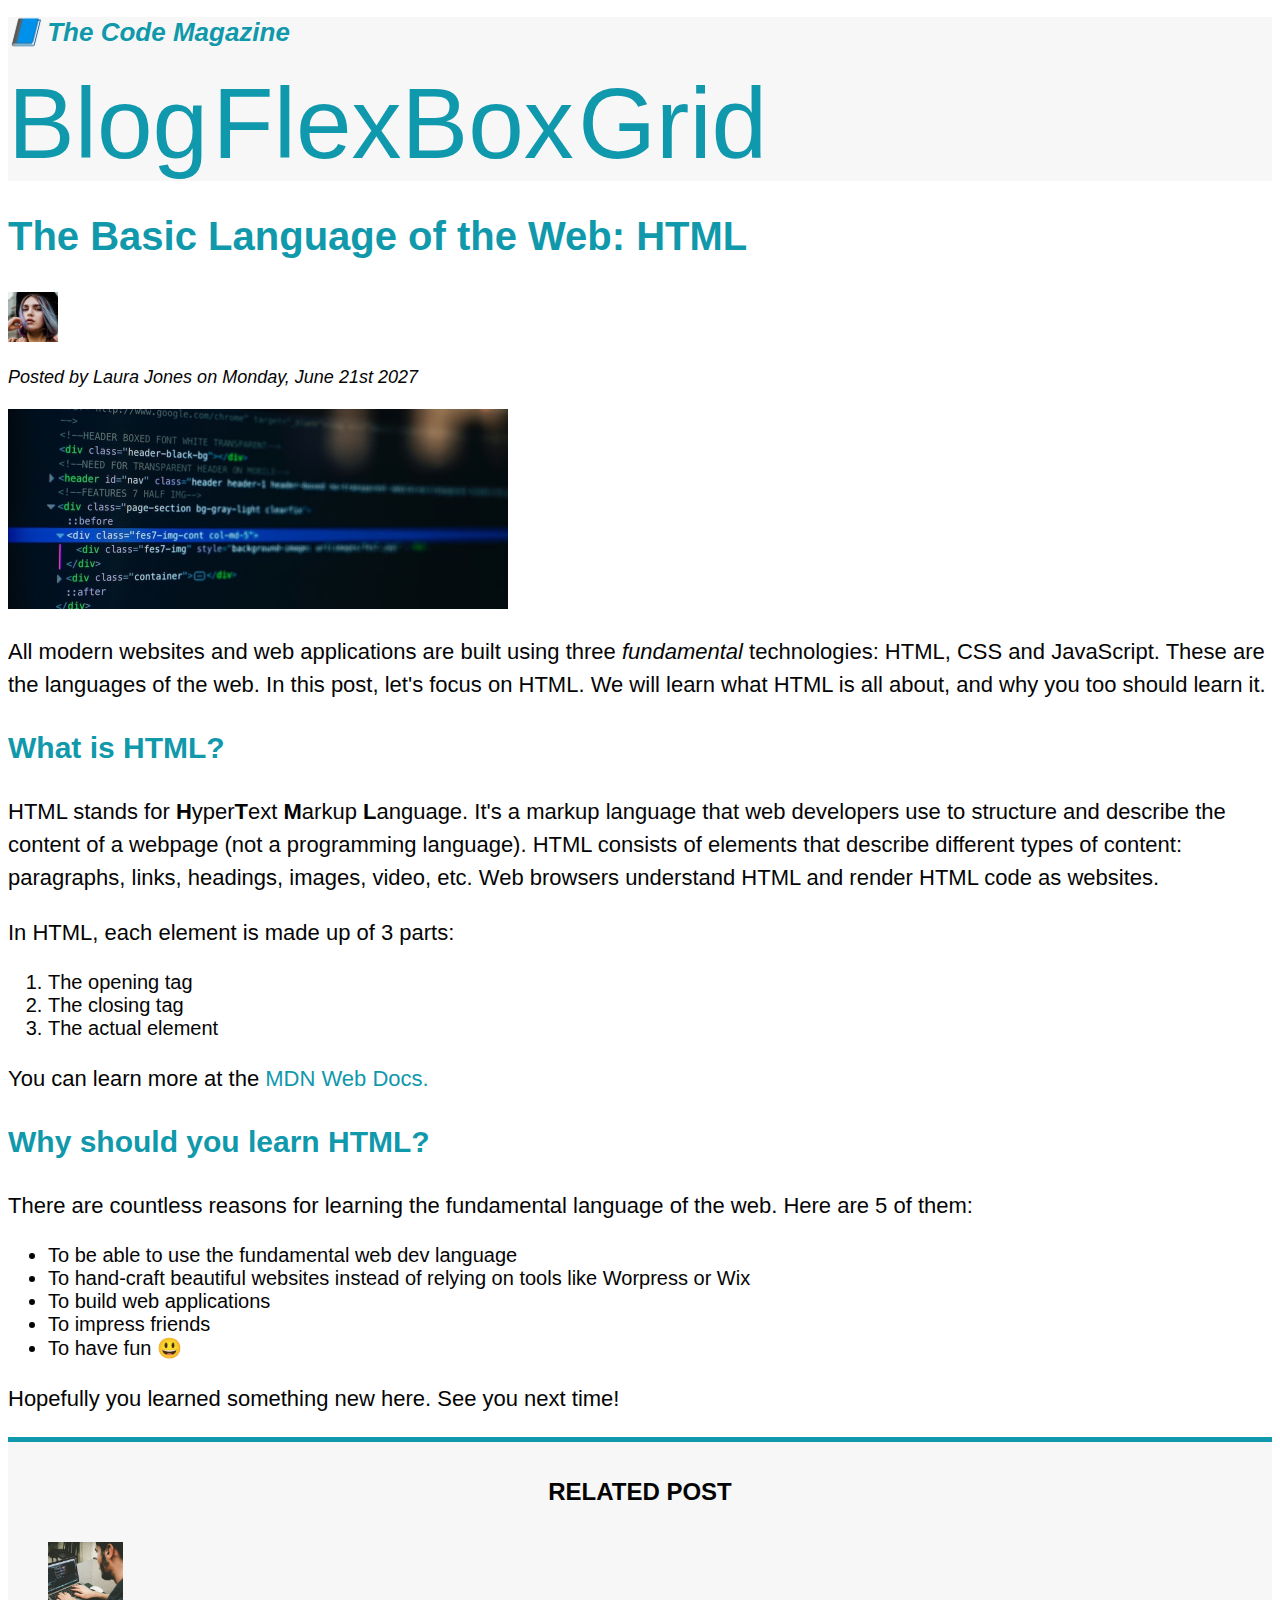
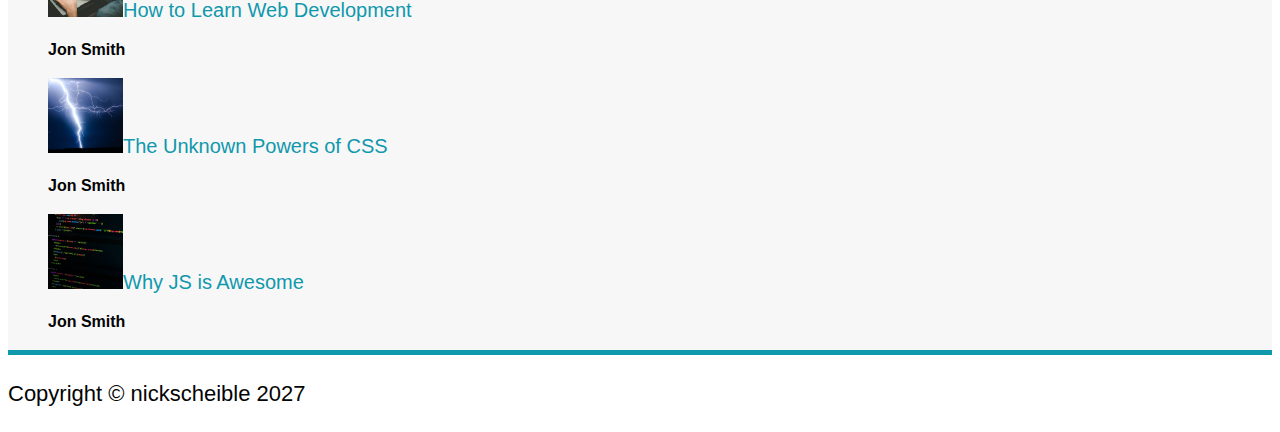
<file: starter/02-HTML-Fundamentals/index.html>
<!DOCTYPE html>
<html lang="en">

<head>
  <meta charset="UTF-8" />
  <meta name="viewport" content="width=device-width, initial-scale=1.0" />
  <title>Document</title>
  <link rel="stylesheet" href="styles.css">
</head>

<body>
  <header class="main-header">
    <h1>📘 The Code Magazine</h1>
    <nav>
      <a href="blog.html">Blog</a>
      <a href="blog.html">FlexBox</a>
      <a href="blog.html">Grid</a>
    </nav>
  </header>
  <article>
    <header>


      <h2>The Basic Language of the Web: HTML</h2>
      <img src="img/laura-jones.jpg" alt="laura-jones" height="50" width="50" />
      <p id="author">Posted by Laura Jones on Monday, June 21st 2027</p>
      <img src="img/post-img.jpg" alt="computer" width="500px" />
    </header>

    <p>
      All modern websites and web applications are built using three
      <em>fundamental</em> technologies: HTML, CSS and JavaScript. These are
      the languages of the web. In this post, let's focus on HTML. We will
      learn what HTML is all about, and why you too should learn it.
    </p>

    <h3>What is HTML?</h3>
    <p>
      HTML stands for <strong>H</strong>yper<strong>T</strong>ext
      <strong>M</strong>arkup <strong>L</strong>anguage. It's a markup
      language that web developers use to structure and describe the content
      of a webpage (not a programming language). HTML consists of elements
      that describe different types of content: paragraphs, links, headings,
      images, video, etc. Web browsers understand HTML and render HTML code as
      websites.
    </p>

    <p>In HTML, each element is made up of 3 parts:</p>
    <ol>
      <li>The opening tag</li>
      <li>The closing tag</li>
      <li>The actual element</li>
    </ol>
    <p>
      You can learn more at the
      <a href="https://developer.mozilla.org/en-US/docs/Web/HTML" target="_blank">MDN Web Docs.</a>
    </p>

    <h3>Why should you learn HTML?</h3>
    <p>
      There are countless reasons for learning the fundamental language of the
      web. Here are 5 of them:
    </p>
    <ul>
      <li>To be able to use the fundamental web dev language</li>
      <li>
        To hand-craft beautiful websites instead of relying on tools like
        Worpress or Wix
      </li>
      <li>To build web applications</li>
      <li>To impress friends</li>
      <li>To have fun 😃</li>
    </ul>

    <p>Hopefully you learned something new here. See you next time!</p>
  </article>
  <aside>
    <h4><strong>Related Post</strong></h4>
    <ul>
      <li class="post-list"><img src="img/related-1.jpg" alt="Man Typing" height="75" width 75><a href="#">How to Learn
          Web
          Development</a>
        <p class="post-authors">Jon Smith</p>
      </li>

      <li class="post-list"><img src="img/related-2.jpg" alt="Man Typing" height="75" width 75><a href="#">The Unknown
          Powers of CSS</a>
        <p class="post-authors">Jon Smith</p>
      </li>

      <li class="post-list"><img src="img/related-3.jpg" alt="Man Typing" height="75" width 75><a href="#">Why JS is
          Awesome</a>
        <p class="post-authors">Jon Smith</p>
      </li>

    </ul>
  </aside>

  <footer>
    <p id="copyright" class="copyright text">
      Copyright &copy; nickscheible 2027
    </p>

  </footer>
</body>

</html>
</file>
<file: starter/02-HTML-Fundamentals/styles.css>
body {
  font-family: sans-serif;
  color: rgb(4, 4, 4);
}

.main-header {
  background-color: #f7f7f7;
}

h1,
h2,
h3 {
  color: rgba(16, 152, 171);
}

h1 {
  font-size: 26px;
  font-style: italic;
  text-transform: capitalize;
}

h2 {
  font-size: 40px;
}

p {
  font-size: 22px;
  line-height: 1.5;
}

h3 {
  font-size: 30px;
}

h4 {
  font-size: 24px;
  text-transform: uppercase;
  line-height: 1.5;
  text-align: center;
}

li {
  font-size: 20px;
}

#footer {
  font-size: 14px;
}

/*header p {
  font-style: italic;
}*/

#author {
  font-style: italic;
  font-size: 18px;
}

.post-authors {
  font-weight: bold;
  font-size: 16px;
}

.post-list {
  list-style: none;
}

aside {
  background-color: #f7f7f7;
  border-top: 5px solid #1098ad;
  border-bottom: 5px solid #1098ad;
}

nav a:link {
  font-size: 100px;
}
/*li:first-child {
  font-weight: bold;
}

article p:last-child {
  color: red;
}*/

/*styling hyperlinks*/
a:link {
  color: #1098ad;
  text-decoration: none;
}

a:visited {
  color: #1098ad;
}

a:hover {
  text-transform: uppercase;
  font-weight: bold;
}

a:active {
  color: black;
}

/*Resolving Conflicts
#copyright {
  color: red;
}

.copyright {
  color: yellow;
}
.text {
  color: green;
}
footer p {
  color: blue !important;
}
*/
</file>
